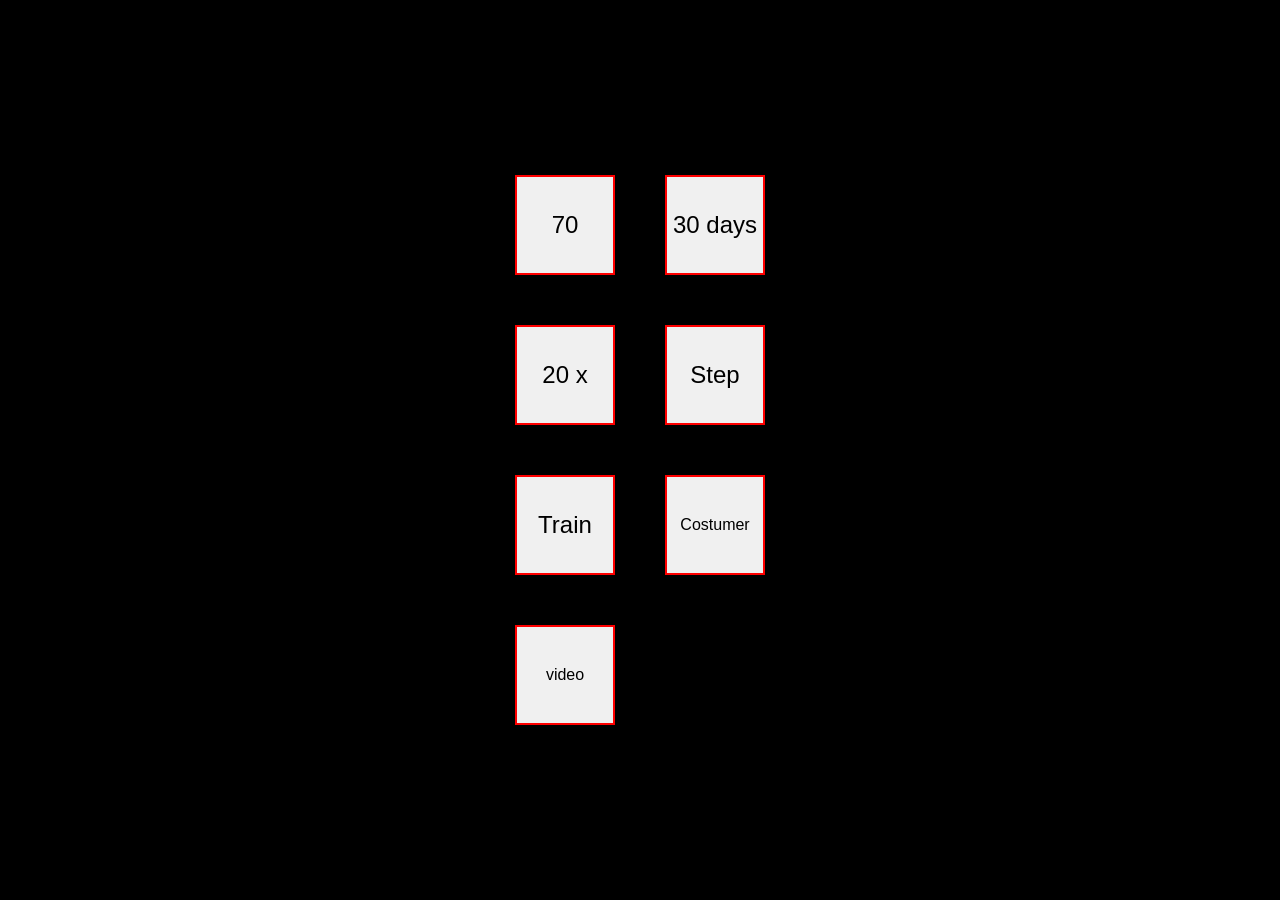
<file: index.html>
<!DOCTYPE html>
<html lang="en">
<head>
    <meta charset="UTF-8">
    <meta name="viewport" content="width=device-width, initial-scale=1.0">
    <link rel="stylesheet" href="./index.css">
    <title>nz</title>
</head>
<body>
<div class="main">
    <div class="main1">
        <a href="./70_hour.html" class="fasting" id="70">70</a>
        <a href="./30_day.html" class="day" id="30">30 days</a>
        <a href="./20_x.html" class="x" id="20">20 x</a>
        <a href="./step.html" class="step" id="step">Step</a>
        <a href="./train.html" class=" train" id="train">Train</a>
        <a href="./costumer.html" class="costumer" id="costumer">Costumer</a>
        <a href="./video.html" class="video" id="video">video</a>
    </div>
</div>

<script src="./script.js"></script>
</body>
</html>
</file>
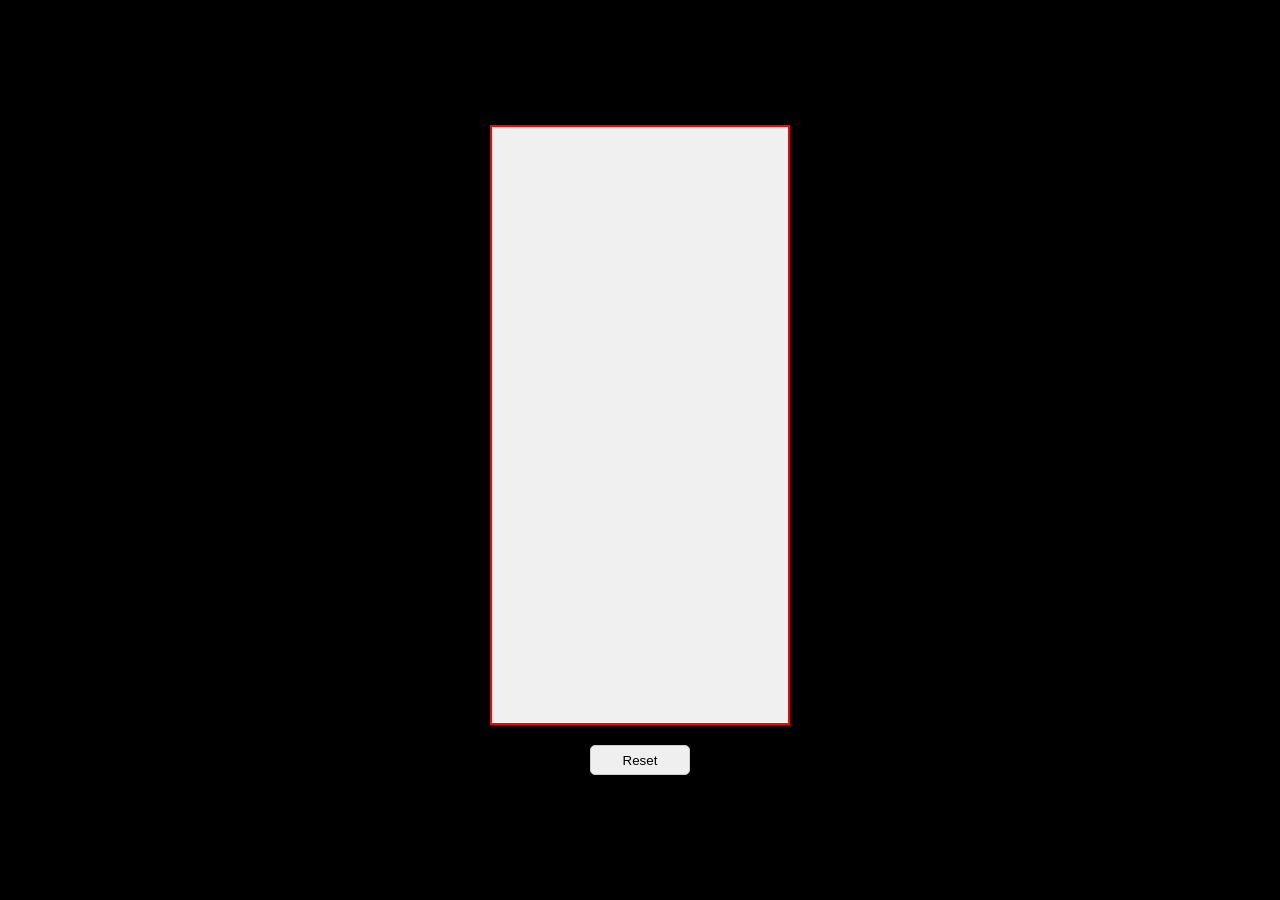
<file: 20_x.html>
<!DOCTYPE html>
<html lang="en">
<head>
    <meta charset="UTF-8">
    <meta name="viewport" content="width=device-width, initial-scale=1.0">
    <link rel="stylesheet" href="./index.css">
    <title>x</title>
</head>
<body>
    <div class="main_x">
        <div class="x_day_main">
            <div class="x_day20 x_day"></div>
            <div class="x_day19 x_day"></div>
            <div class="x_day18 x_day" ></div>
            <div class="x_day17 x_day"></div>
            <div class="x_day16 x_day"></div>
            <div class="x_day15 x_day"></div>
            <div class="x_day14 x_day"></div>
            <div class="x_day13 x_day"></div>
            <div class="x_day12 x_day"></div>
            <div class="x_day11 x_day"></div>
            <div class="x_day10 x_day"></div>
            <div class="x_day9 x_day"></div>
            <div class="x_day8 x_day"></div>
            <div class="x_day7 x_day"></div>
            <div class="x_day6 x_day"></div>
            <div class="x_day5 x_day"></div>
            <div class="x_day4 x_day"></div>
            <div class="x_day3 x_day"></div>
            <div class="x_day2 x_day"></div>
            <div class="x_day1 x_day"></div>
        </div>
        <button type="button" id="xdayresetBtn">Reset</button>
    </div>
<script src="./script.js"></script>
</body>
</html>
</file>
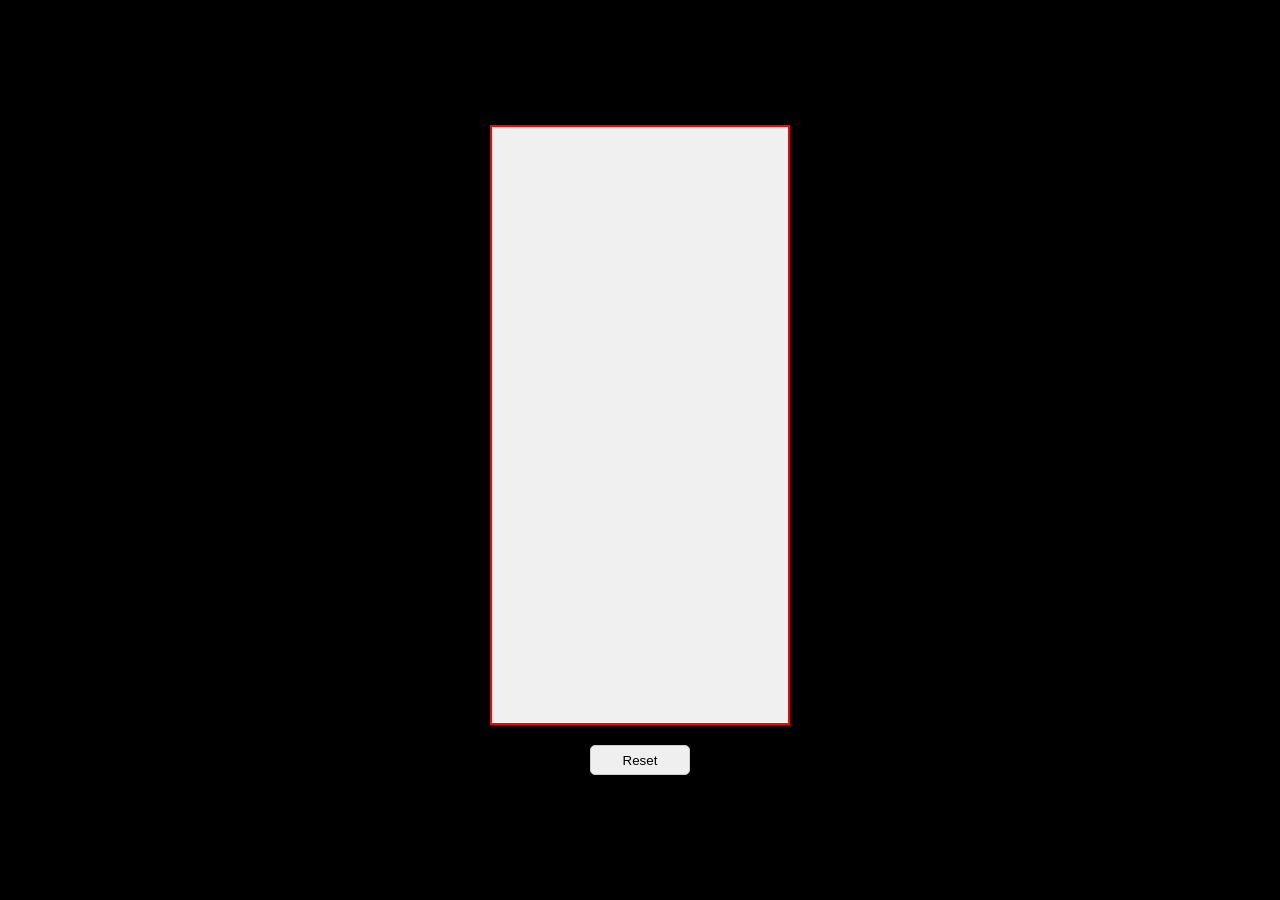
<file: 30_day.html>
<!DOCTYPE html>
<html lang="en">
<head>
    <meta charset="UTF-8">
    <meta name="viewport" content="width=device-width, initial-scale=1.0">
    <link rel="stylesheet" href="./index.css">
    <title>30 Days</title>
</head>
<body>
    <div class="main_30_day">
        <div class="day_main">
            <div class="day30 day"></div>
            <div class="day29 day"></div>
            <div class="day28 day"></div>
            <div class="day27 day"></div>
            <div class="day26 day"></div>
            <div class="day25 day"></div>
            <div class="day24 day"></div>
            <div class="day23 day"></div>
            <div class="day22 day"></div>
            <div class="day21 day"></div>
            <div class="day20 day"></div>
            <div class="day19 day"></div>
            <div class="day18 day"></div>
            <div class="day17 day"></div>
            <div class="day16 day"></div>
            <div class="day15 day"></div>
            <div class="day14 day"></div>
            <div class="day13 day"></div>
            <div class="day12 day"></div>
            <div class="day11 day"></div>
            <div class="day10 day"></div>
            <div class="day9 day"></div>
            <div class="day8 day"></div>
            <div class="day7 day"></div>
            <div class="day6 day"></div>
            <div class="day5 day"></div>
            <div class="day4 day"></div>
            <div class="day3 day"></div>
            <div class="day2 day"></div>
            <div class="day1 day"></div>
        </div>
        <button type="button" id="tdayresetBtn">Reset</button>
    </div>
<script src="./script.js"></script>
</body>
</html>
</file>
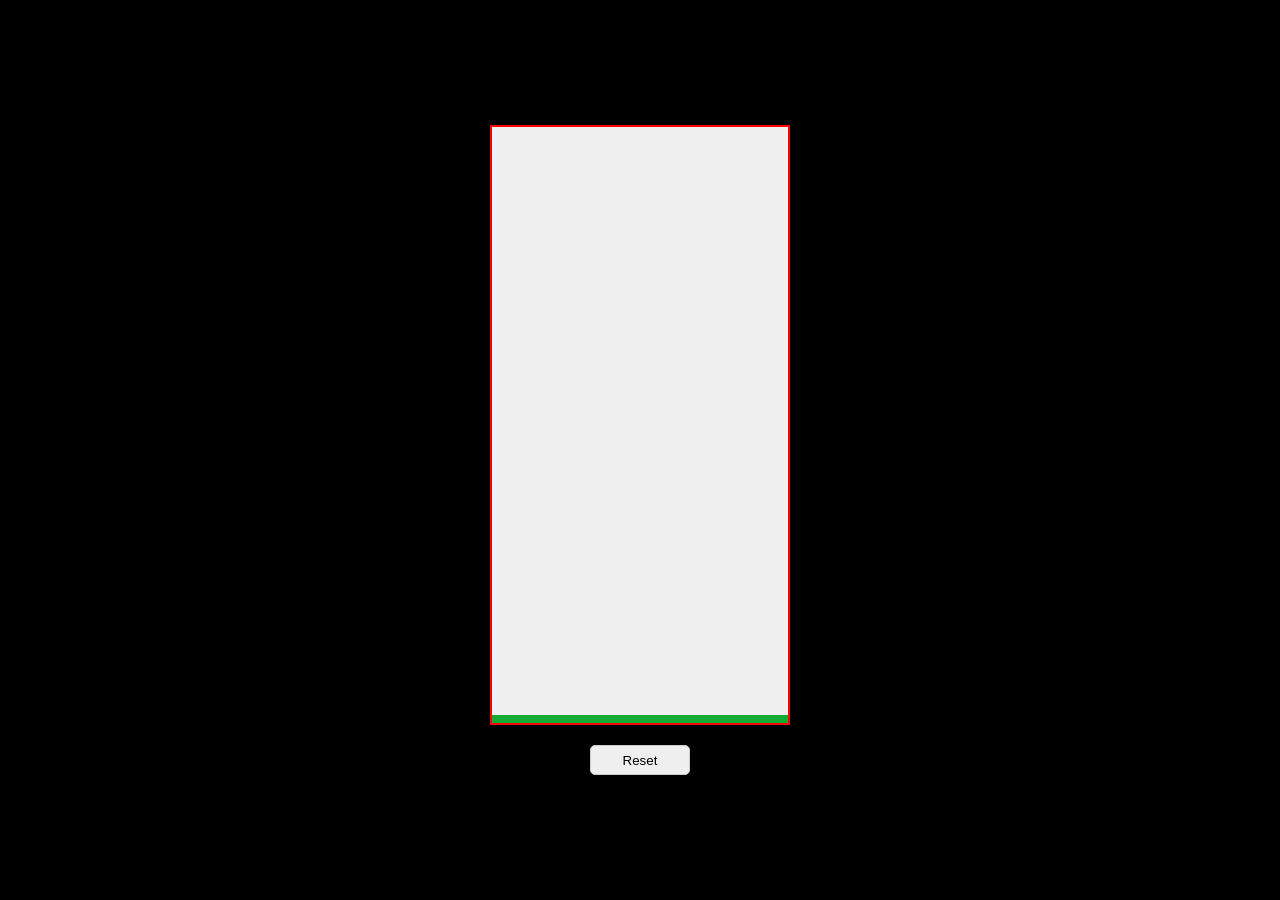
<file: 70_hour.html>
<!DOCTYPE html>
<html lang="en">
<head>
    <meta charset="UTF-8">
    <meta name="viewport" content="width=device-width, initial-scale=1.0">
    <link rel="stylesheet" href="./index.css">
    <title>NZ</title>
</head>
<body>

    <div class="main_hour">
        <div class="hour">
            <div class="level70 level"></div>
            <div class="level69 level"></div>
            <div class="level68 level"></div>
            <div class="level67 level"></div>
            <div class="level66 level"></div>
            <div class="level65 level"></div>
            <div class="level64 level"></div>
            <div class="level63 level"></div>
            <div class="level62 level"></div>
            <div class="level61 level"></div>
            <div class="level60 level"></div>
            <div class="level59 level"></div>
            <div class="level58 level"></div>
            <div class="level57 level"></div>
            <div class="level56 level"></div>
            <div class="level55 level"></div>
            <div class="level54 level"></div>
            <div class="level53 level"></div>
            <div class="level52 level"></div>
            <div class="level51 level"></div>
            <div class="level50 level"></div>
            <div class="level49 level"></div>
            <div class="level48 level"></div>
            <div class="level47 level"></div>
            <div class="level46 level"></div>
            <div class="level45 level"></div>
            <div class="level44 level"></div>
            <div class="level43 level"></div>
            <div class="level42 level"></div>
            <div class="level41 level"></div>
            <div class="level40 level"></div>
            <div class="level39 level"></div>
            <div class="level38 level"></div>
            <div class="level37 level"></div>
            <div class="level36 level"></div>
            <div class="level35 level"></div>
            <div class="level34 level"></div>
            <div class="level33 level"></div>
            <div class="level32 level"></div>
            <div class="level31 level"></div>
            <div class="level30 level"></div>
            <div class="level29 level"></div>
            <div class="level28 level"></div>
            <div class="level27 level"></div>
            <div class="level26 level"></div>
            <div class="level25 level"></div>
            <div class="level24 level"></div>
            <div class="level23 level"></div>
            <div class="level22 level"></div>
            <div class="level21 level"></div>
            <div class="level20 level"></div>
            <div class="level19 level"></div>
            <div class="level18 level"></div>
            <div class="level17 level"></div>
            <div class="level16 level"></div>
            <div class="level15 level"></div>
            <div class="level14 level"></div>
            <div class="level13 level"></div>
            <div class="level12 level"></div>
            <div class="level11 level"></div>
            <div class="level10 level"></div>
            <div class="level9 level"></div>
            <div class="level8 level"></div>
            <div class="level7 level"></div>
            <div class="level6 level"></div>
            <div class="level5 level"></div>
            <div class="level4 level"></div>
            <div class="level3 level"></div>
            <div class="level2 level"></div>
            <div class="level1 level"></div>
        </div>
        <button type="button" id="resetBtn">Reset</button>
    </div>
    <script src="./script.js"></script>
</body>
</html>
</file>
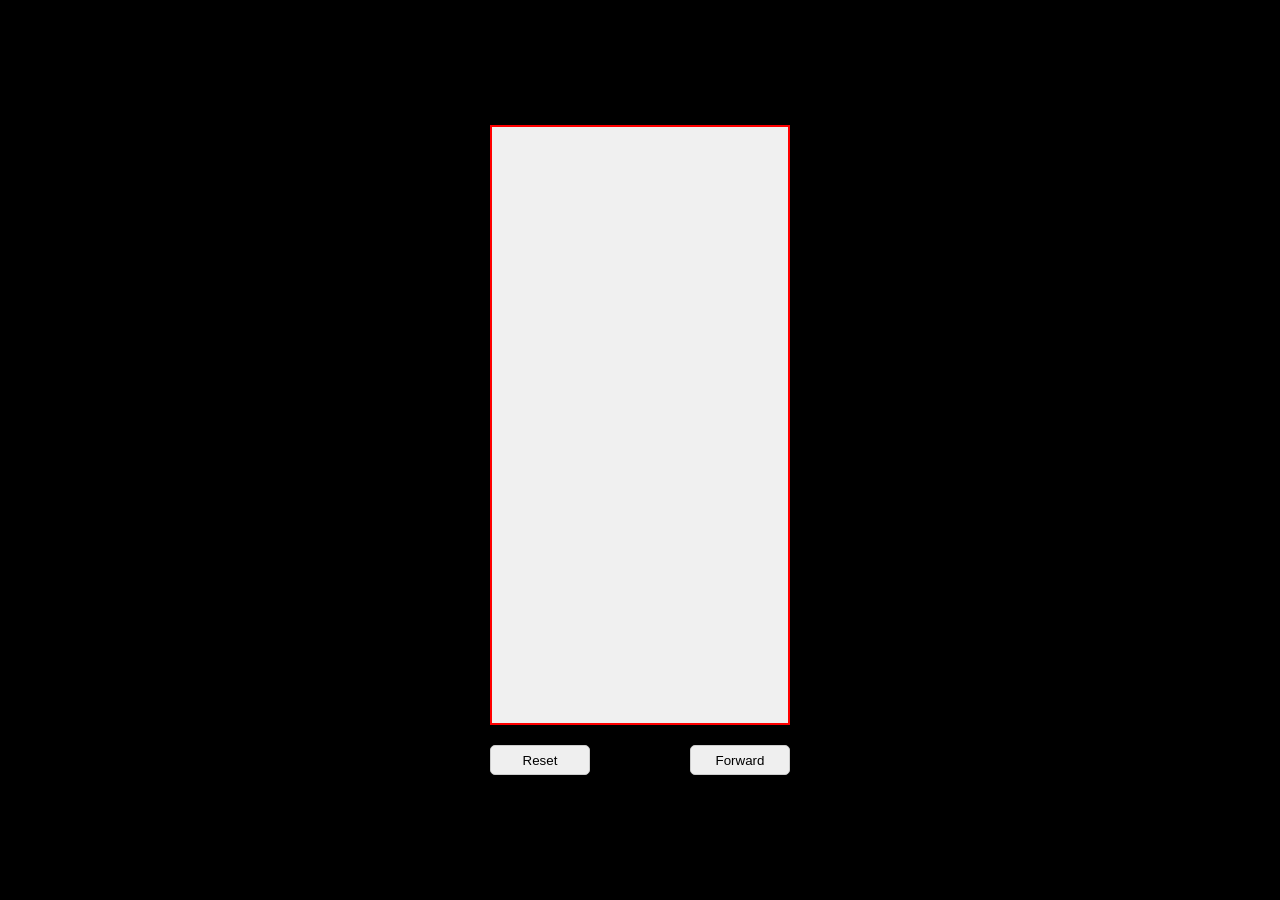
<file: costumer.html>
<!DOCTYPE html>
<html lang="en">
<head>
    <meta charset="UTF-8">
    <meta name="viewport" content="width=device-width, initial-scale=1.0">
    <link rel="stylesheet" href="./index.css">
    <title>Document</title>
</head>
<body>
    <div class="main_train">
        <div class="train_count train_count_50">
            <div class="t_day c_day50"></div>
            <div class="t_day c_day49"></div>
            <div class="t_day c_day48"></div>
            <div class="t_day c_day47"></div>
            <div class="t_day c_day46"></div>
            <div class="t_day c_day45"></div>
            <div class="t_day c_day44"></div>
            <div class="t_day c_day43"></div>
            <div class="t_day c_day42"></div>
            <div class="t_day c_day41"></div>
            <div class="t_day c_day40"></div>
            <div class="t_day c_day39"></div>
            <div class="t_day c_day38"></div>
            <div class="t_day c_day37"></div>
            <div class="t_day c_day36"></div>
            <div class="t_day c_day35"></div>
            <div class="t_day c_day34"></div>
            <div class="t_day c_day33"></div>
            <div class="t_day c_day32"></div>
            <div class="t_day c_day31"></div>
            <div class="t_day c_day30"></div>
            <div class="t_day c_day29"></div>
            <div class="t_day c_day28"></div>
            <div class="t_day c_day27"></div>
            <div class="t_day c_day26"></div>
            <div class="t_day c_day25"></div>
            <div class="t_day c_day24"></div>
            <div class="t_day c_day23"></div>
            <div class="t_day c_day22"></div>
            <div class="t_day c_day21"></div>
            <div class="t_day c_day20"></div>
            <div class="t_day c_day19"></div>
            <div class="t_day c_day18"></div>
            <div class="t_day c_day17"></div>
            <div class="t_day c_day16"></div>
            <div class="t_day c_day15"></div>
            <div class="t_day c_day14"></div>
            <div class="t_day c_day13"></div>
            <div class="t_day c_day12"></div>
            <div class="t_day c_day11"></div>
            <div class="t_day c_day10"></div>
            <div class="t_day c_day9"></div>
            <div class="t_day c_day8"></div>
            <div class="t_day c_day7"></div>
            <div class="t_day c_day6"></div>
            <div class="t_day c_day5"></div>
            <div class="t_day c_day4"></div>
            <div class="t_day c_day3"></div>
            <div class="t_day c_day2"></div>
            <div class="t_day c_day1"></div>
        </div>
        <div class="train_btns">
            <button type="button" id="costumerresetBtn">Reset</button>
            <button type="button" id="costumerforwardBtn">Forward</button>
        </div>
    </div>
<script src="./script.js"></script>
</body>
</html>
</file>
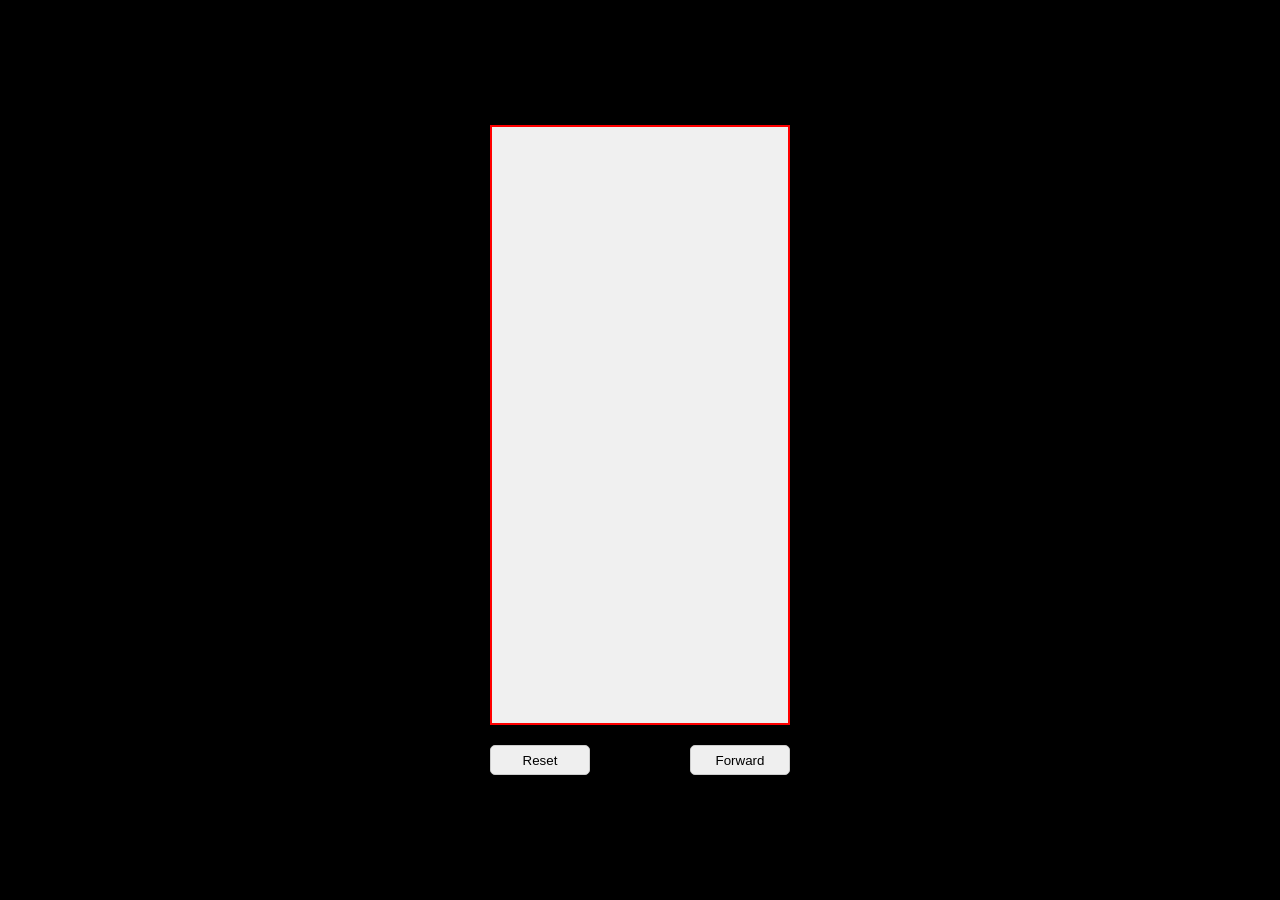
<file: step.html>
<!DOCTYPE html>
<html lang="en">
<head>
    <meta charset="UTF-8">
    <meta name="viewport" content="width=device-width, initial-scale=1.0">
    <link rel="stylesheet" href="./index.css">
    <title>Document</title>
</head>
<body>
    <div class="main_train">
        <div class="train_count train_count_50">
            <div class="t_day s_day50"></div>
            <div class="t_day s_day49"></div>
            <div class="t_day s_day48"></div>
            <div class="t_day s_day47"></div>
            <div class="t_day s_day46"></div>
            <div class="t_day s_day45"></div>
            <div class="t_day s_day44"></div>
            <div class="t_day s_day43"></div>
            <div class="t_day s_day42"></div>
            <div class="t_day s_day41"></div>
            <div class="t_day s_day40"></div>
            <div class="t_day s_day39"></div>
            <div class="t_day s_day38"></div>
            <div class="t_day s_day37"></div>
            <div class="t_day s_day36"></div>
            <div class="t_day s_day35"></div>
            <div class="t_day s_day34"></div>
            <div class="t_day s_day33"></div>
            <div class="t_day s_day32"></div>
            <div class="t_day s_day31"></div>
            <div class="t_day s_day30"></div>
            <div class="t_day s_day29"></div>
            <div class="t_day s_day28"></div>
            <div class="t_day s_day27"></div>
            <div class="t_day s_day26"></div>
            <div class="t_day s_day25"></div>
            <div class="t_day s_day24"></div>
            <div class="t_day s_day23"></div>
            <div class="t_day s_day22"></div>
            <div class="t_day s_day21"></div>
            <div class="t_day s_day20"></div>
            <div class="t_day s_day19"></div>
            <div class="t_day s_day18"></div>
            <div class="t_day s_day17"></div>
            <div class="t_day s_day16"></div>
            <div class="t_day s_day15"></div>
            <div class="t_day s_day14"></div>
            <div class="t_day s_day13"></div>
            <div class="t_day s_day12"></div>
            <div class="t_day s_day11"></div>
            <div class="t_day s_day10"></div>
            <div class="t_day s_day9"></div>
            <div class="t_day s_day8"></div>
            <div class="t_day s_day7"></div>
            <div class="t_day s_day6"></div>
            <div class="t_day s_day5"></div>
            <div class="t_day s_day4"></div>
            <div class="t_day s_day3"></div>
            <div class="t_day s_day2"></div>
            <div class="t_day s_day1"></div>
        </div>
        <div class="train_btns">
            <button type="button" id="stepresetBtn">Reset</button>
            <button type="button" id="stepforwardBtn">Forward</button>
        </div>
    </div>
<script src="./script.js"></script>
</body>
</html>
</file>
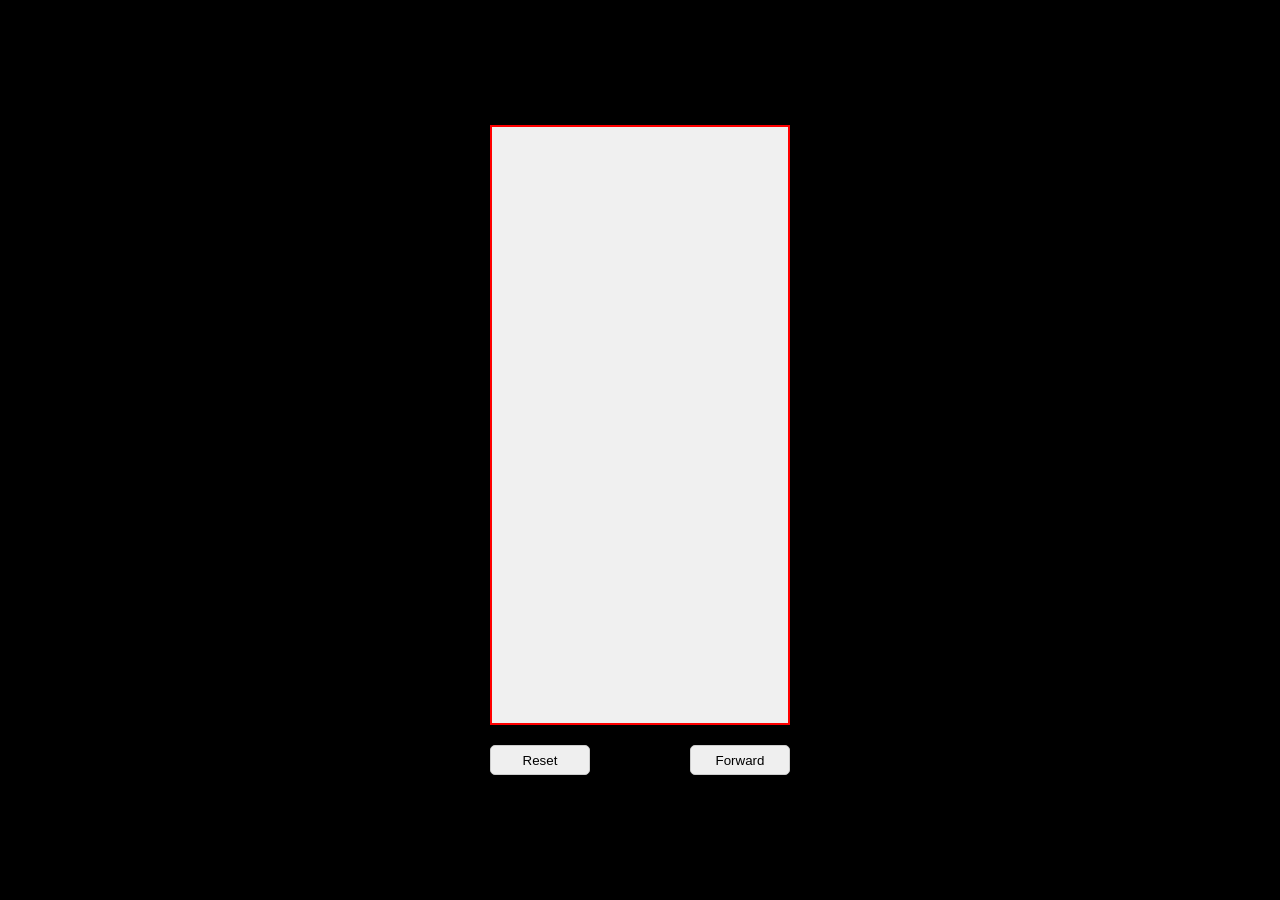
<file: train.html>
<!DOCTYPE html>
<html lang="en">
<head>
    <meta charset="UTF-8">
    <meta name="viewport" content="width=device-width, initial-scale=1.0">
    <link rel="stylesheet" href="./index.css">
    <title>Document</title>
</head>
<body>
    <div class="main_train">
        <div class="train_count">
            <div class="t_day t_day20"></div>
            <div class="t_day t_day19"></div>
            <div class="t_day t_day18"></div>
            <div class="t_day t_day17"></div>
            <div class="t_day t_day16"></div>
            <div class="t_day t_day15"></div>
            <div class="t_day t_day14"></div>
            <div class="t_day t_day13"></div>
            <div class="t_day t_day12"></div>
            <div class="t_day t_day11"></div>
            <div class="t_day t_day10"></div>
            <div class="t_day t_day9"></div>
            <div class="t_day t_day8"></div>
            <div class="t_day t_day7"></div>
            <div class="t_day t_day6"></div>
            <div class="t_day t_day5"></div>
            <div class="t_day t_day4"></div>
            <div class="t_day t_day3"></div>
            <div class="t_day t_day2"></div>
            <div class="t_day t_day1"></div>
        </div>
        <div class="train_btns">
            <button type="button" id="trainresetBtn">Reset</button>
            <button type="button" id="trainforwardBtn">Forward</button>
        </div>
    </div>
<script src="./script.js"></script>
</body>
</html>
</file>
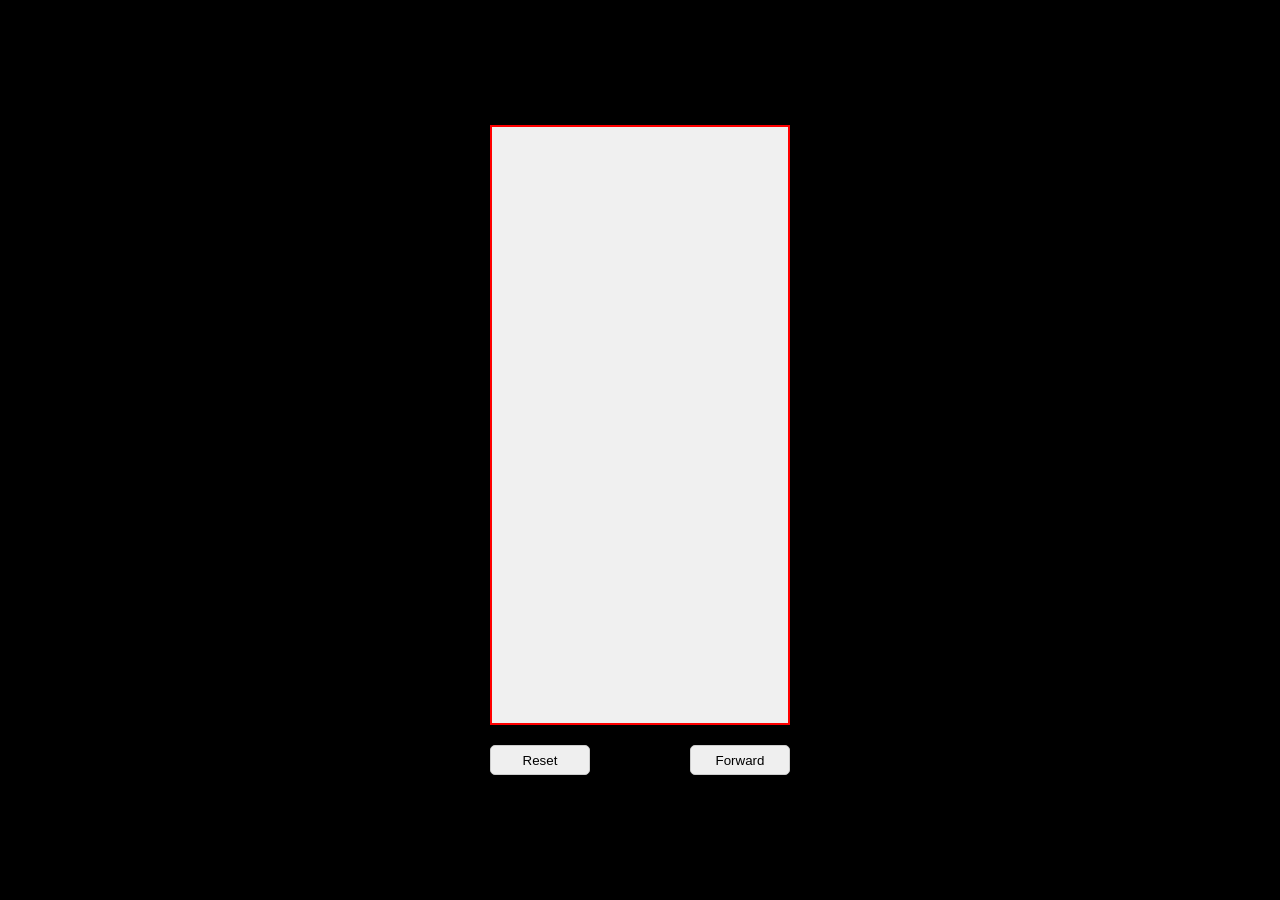
<file: video.html>
<!DOCTYPE html>
<html lang="en">
<head>
    <meta charset="UTF-8">
    <meta name="viewport" content="width=device-width, initial-scale=1.0">
    <link rel="stylesheet" href="./index.css">
    <title>Document</title>
</head>
<body>
    <div class="main_train">
        <div class="train_count train_count_50">
            <div class="t_day v_day50"></div>
            <div class="t_day v_day49"></div>
            <div class="t_day v_day48"></div>
            <div class="t_day v_day47"></div>
            <div class="t_day v_day46"></div>
            <div class="t_day v_day45"></div>
            <div class="t_day v_day44"></div>
            <div class="t_day v_day43"></div>
            <div class="t_day v_day42"></div>
            <div class="t_day v_day41"></div>
            <div class="t_day v_day40"></div>
            <div class="t_day v_day39"></div>
            <div class="t_day v_day38"></div>
            <div class="t_day v_day37"></div>
            <div class="t_day v_day36"></div>
            <div class="t_day v_day35"></div>
            <div class="t_day v_day34"></div>
            <div class="t_day v_day33"></div>
            <div class="t_day v_day32"></div>
            <div class="t_day v_day31"></div>
            <div class="t_day v_day30"></div>
            <div class="t_day v_day29"></div>
            <div class="t_day v_day28"></div>
            <div class="t_day v_day27"></div>
            <div class="t_day v_day26"></div>
            <div class="t_day v_day25"></div>
            <div class="t_day v_day24"></div>
            <div class="t_day v_day23"></div>
            <div class="t_day v_day22"></div>
            <div class="t_day v_day21"></div>
            <div class="t_day v_day20"></div>
            <div class="t_day v_day19"></div>
            <div class="t_day v_day18"></div>
            <div class="t_day v_day17"></div>
            <div class="t_day v_day16"></div>
            <div class="t_day v_day15"></div>
            <div class="t_day v_day14"></div>
            <div class="t_day v_day13"></div>
            <div class="t_day v_day12"></div>
            <div class="t_day v_day11"></div>
            <div class="t_day v_day10"></div>
            <div class="t_day v_day9"></div>
            <div class="t_day v_day8"></div>
            <div class="t_day v_day7"></div>
            <div class="t_day v_day6"></div>
            <div class="t_day v_day5"></div>
            <div class="t_day v_day4"></div>
            <div class="t_day v_day3"></div>
            <div class="t_day v_day2"></div>
            <div class="t_day v_day1"></div>
        </div>
        <div class="train_btns">
            <button type="button" id="videoresetBtn">Reset</button>
            <button type="button" id="videoforwardBtn">Forward</button>
        </div>
    </div>
<script src="./script.js"></script>
</body>
</html>
</file>
<file: index.css>
* {
  margin: 0;
  padding: 0;
  box-sizing: border-box;
  font-family: "Segoe UI", Tahoma, Geneva, Verdana, sans-serif;
}

.main {
  background-color: black;
  display: flex;
  align-items: center;
  justify-content: center;
  width: 100%;
  height: 100vh;
}
.main .main1 {
  display: grid;
  grid-template-columns: 1fr 1fr;
  grid-template-rows: 1fr 1fr;
  place-items: center;
  gap: 50px;
  background-color: black;
}
.main .main1 a {
  text-decoration: none;
  color: black;
}
.main .main1 .fasting {
  width: 100px;
  height: 100px;
  display: flex;
  align-items: center;
  justify-content: center;
  border: 2px solid black;
  font-size: 24px;
  background-color: #f0f0f0;
  text-decoration: none;
  color: black;
  border: 2px solid #ff0000;
}
.main .main1 .day {
  width: 100px;
  height: 100px;
  display: flex;
  align-items: center;
  justify-content: center;
  border: 2px solid black;
  font-size: 24px;
  background-color: #f0f0f0;
  text-decoration: none;
  color: black;
  border: 2px solid #ff0000;
}
.main .main1 .x {
  width: 100px;
  height: 100px;
  display: flex;
  align-items: center;
  justify-content: center;
  border: 2px solid black;
  font-size: 24px;
  background-color: #f0f0f0;
  text-decoration: none;
  color: black;
  border: 2px solid #ff0000;
}
.main .main1 .step {
  width: 100px;
  height: 100px;
  display: flex;
  align-items: center;
  justify-content: center;
  border: 2px solid black;
  font-size: 24px;
  background-color: #f0f0f0;
  text-decoration: none;
  color: black;
  border: 2px solid #ff0000;
}
.main .main1 .train {
  width: 100px;
  height: 100px;
  display: flex;
  align-items: center;
  justify-content: center;
  border: 2px solid black;
  font-size: 24px;
  background-color: #f0f0f0;
  text-decoration: none;
  color: black;
  border: 2px solid #ff0000;
}
.main .main1 .costumer {
  width: 100px;
  height: 100px;
  display: flex;
  padding-left: 20px;
  padding-right: 20px;
  align-items: center;
  justify-content: center;
  border: 2px solid black;
  font-size: auto;
  background-color: #f0f0f0;
  text-decoration: none;
  color: black;
  border: 2px solid #ff0000;
}
.main .main1 .video {
  width: 100px;
  height: 100px;
  display: flex;
  padding-left: 20px;
  padding-right: 20px;
  align-items: center;
  justify-content: center;
  border: 2px solid black;
  font-size: auto;
  background-color: #f0f0f0;
  text-decoration: none;
  color: black;
  border: 2px solid #ff0000;
}

.main_hour {
  width: 100%;
  height: 100vh;
  display: flex;
  justify-content: center;
  align-items: center;
  gap: 20px;
  flex-direction: column;
  background-color: black;
}
.main_hour #resetBtn {
  border-radius: 5px;
  border: 1px solid #ccc;
  width: 100px;
  height: 30px;
}
.main_hour .hour {
  width: 300px;
  height: 600px;
  background-color: #f0f0f0;
  display: grid;
  grid-template-rows: repeat(70, 1fr);
  gap: 1px;
  border: 2px solid #ff0000;
}
.main_hour .hour .level {
  width: 100%;
  height: 100%;
  background-color: #15ac33;
  visibility: hidden;
}

.main_30_day {
  width: 100%;
  height: 100vh;
  display: flex;
  justify-content: center;
  align-items: center;
  gap: 20px;
  flex-direction: column;
  background-color: black;
}
.main_30_day #tdayresetBtn {
  border-radius: 5px;
  border: 1px solid #ccc;
  width: 100px;
  height: 30px;
}
.main_30_day .day_main {
  width: 300px;
  height: 600px;
  background-color: #f0f0f0;
  display: grid;
  grid-template-rows: repeat(30, 1fr);
  gap: 1px;
  border: 2px solid #ff0000;
}
.main_30_day .day_main .day {
  width: 100%;
  height: 100%;
  background-color: #15ac33;
  visibility: hidden;
}

.main_x {
  width: 100%;
  height: 100vh;
  display: flex;
  justify-content: center;
  align-items: center;
  gap: 20px;
  flex-direction: column;
  background-color: black;
}
.main_x #xdayresetBtn {
  border-radius: 5px;
  border: 1px solid #ccc;
  width: 100px;
  height: 30px;
}
.main_x .x_day_main {
  width: 300px;
  height: 600px;
  background-color: #f0f0f0;
  display: grid;
  grid-template-rows: repeat(20, 1fr);
  gap: 1px;
  border: 2px solid #ff0000;
}
.main_x .x_day_main .x_day {
  width: 100%;
  height: 100%;
  background-color: #15ac33;
  visibility: hidden;
}

.main_train {
  width: 100%;
  height: 100vh;
  display: flex;
  justify-content: center;
  align-items: center;
  gap: 20px;
  flex-direction: column;
  background-color: black;
}
.main_train .train_btns {
  display: flex;
  width: 300px;
  justify-content: space-between;
}
.main_train .train_btns button {
  border-radius: 5px;
  border: 1px solid #ccc;
  width: 100px;
  height: 30px;
}
.main_train .train_count {
  width: 300px;
  height: 600px;
  background-color: #f0f0f0;
  display: grid;
  grid-template-rows: repeat(20, 1fr);
  gap: 1px;
  border: 2px solid #ff0000;
}
.main_train .train_count .t_day {
  width: 100%;
  height: 100%;
  background-color: #15ac33;
  visibility: hidden;
}
.main_train .train_count.train_count_50 {
  grid-template-rows: repeat(50, 1fr);
}/*# sourceMappingURL=index.css.map */
</file>
